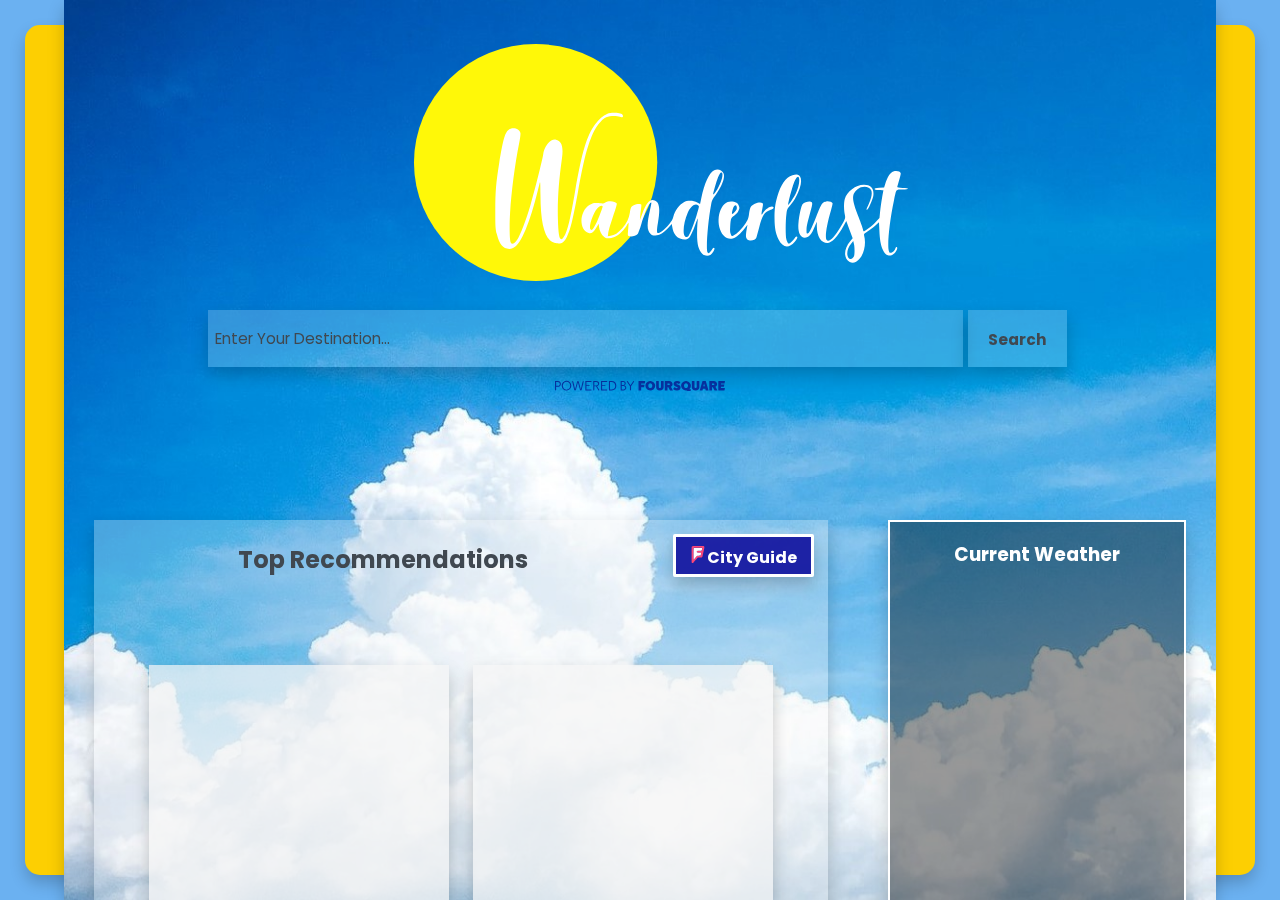
<file: index.html>
<!DOCTYPE html>
<html lang="en">
<head>
    <meta charset="UTF-8">
    <meta name="viewport" content="width=device-width, initial-scale=1.0">
    <link href="style.css" type="text/css" rel="stylesheet">
    <link href="https://fonts.googleapis.com/css2?family=Poppins:wght@300&display=swap" rel="stylesheet">
    <title>Wanderlust!</title>
</head>
<body>
<div class="container">


<div class="inner"></div>

<div class="front">

    <div class="one">
    <img src="sun-logo.svg" alt="Wanderlust">
    </div>

    <div class="two">
    <div class="input" id="the-basics">
    <input id="city" class="typeahead" type="text" placeholder="Enter Your Destination..." autocomplete="off">
    <button id="button" type="submit">Search</button>
    </div>  
    <div class="logo1"><img src="powered-by-foursquare-blue.svg" alt="Powered by Foursquare" style="width: 170px;"></div>
    </div>

    <div class="citydiv">
        <h2 id="destination"></h2>
    </div>
    <div class="three">
    
        <div class="city" id="venues">
            <div class="rec-title"><h2>Top Recommendations</h2>
            <div class="guide"><h4><a href="https://foursquare.com/city-guide" target="_blank" id="city-guide"><img src="foursquare-icon.svg">City Guide</h4></a></div>
            </div>

            <div class="att" id="venue1"></div>
            <div class="att" id="venue2"></div>
            <div class="att" id="venue3"></div>
            <div class="att" id="venue4"></div>
        </div>

        <div class="weather" id="weather1"><h3>Current Weather</h3></div>
    
    </div>
    <footer>
        <small>
            Powered by&nbsp;&nbsp;&nbsp;&nbsp;<a href="https://foursquare.com/">Foursquare</a>&nbsp;&nbsp;|
            <a href="https://openweathermap.org/">OpenWeather Map</a>&nbsp;&nbsp;|&nbsp;&nbsp;<a href="https://datahub.io/">Datahub</a>
            &nbsp;&nbsp;|&nbsp;&nbsp;<a href="https://twitter.github.io/typeahead.js/">Twitter typeahead.js</a>
        </small><br>

        <small>
            This is an adapted version of an original project by <a href="https://www.codecademy.com/">Codecademy</a>
        </small><br>
        
        <small> 
            Created with &#10084;&#65039; by Maryam Elkhalifa © &nbsp;&nbsp;&nbsp;&nbsp; View on <a href="">Github</a>
        </small>
    </footer>
</div>

</div>

<script defer src="main.js"></script>
<script defer src="helper.js"></script>
<script src="city.js"></script>
<script defer src="type-ahead.js"></script>

<script
  src="https://code.jquery.com/jquery-3.5.1.slim.min.js"
  integrity="sha256-4+XzXVhsDmqanXGHaHvgh1gMQKX40OUvDEBTu8JcmNs="
  crossorigin="anonymous">
</script>
<script src="typeahead.bundle.js"></script>

</body>
</html>
</file>
<file: style.css>
body, html {
  -webkit-box-sizing: border-box;
          box-sizing: border-box;
  background-color: #6bb1f1;
  margin: 0 auto;
  padding: 0;
}

body .container, html .container {
  display: -webkit-box;
  display: -ms-flexbox;
  display: flex;
  margin: 0 auto;
  padding: 0;
  -webkit-box-sizing: border-box;
          box-sizing: border-box;
}

@media (max-width: 580px) {
  body .container, html .container {
    width: 100%;
  }
}

.inner {
  background-color: #fdcf02;
  margin: 25px;
  max-width: 100%;
  min-height: 92vh;
  z-index: 1;
  position: fixed;
  top: 0;
  left: 0;
  bottom: 0;
  right: 0;
  overflow: auto;
  border-radius: 15px;
  -webkit-box-shadow: 0 8px 16px 0 rgba(0, 0, 0, 0.2);
          box-shadow: 0 8px 16px 0 rgba(0, 0, 0, 0.2);
}

.front {
  display: -webkit-box;
  display: -ms-flexbox;
  display: flex;
  z-index: 2;
  background-image: url("bluesky-bg1.jpg");
  background-size: cover;
  margin: 0 auto;
  max-width: 90vw;
  height: 100vh;
  -webkit-box-shadow: 0 8px 16px 0 rgba(0, 0, 0, 0.2);
          box-shadow: 0 8px 16px 0 rgba(0, 0, 0, 0.2);
  text-align: center;
  overflow-y: hidden;
  -ms-flex-wrap: wrap;
      flex-wrap: wrap;
  /* width */
  /* Track */
  /* Handle */
  /* Handle on hover */
}

@media (max-width: 580px) {
  .front {
    -webkit-box-pack: center;
        -ms-flex-pack: center;
            justify-content: center;
    max-width: 100vw;
  }
}

@media (min-width: 581px) and (max-width: 1024px) {
  .front {
    max-width: 93vw;
  }
}

.front::-webkit-scrollbar {
  width: 8px;
}

.front::-webkit-scrollbar-track {
  background: rgba(241, 241, 241, 0.4);
}

.front::-webkit-scrollbar-thumb {
  background: #888;
}

.front::-webkit-scrollbar-thumb:hover {
  background: #555;
}

.one {
  -webkit-box-ordinal-group: 2;
      -ms-flex-order: 1;
          order: 1;
  width: 100%;
  padding-bottom: 25px;
}

@media (max-width: 580px) {
  .one img {
    width: 92%;
  }
}

@media (max-width: 580px) {
  .one {
    width: 100vw;
    display: -webkit-box;
    display: -ms-flexbox;
    display: flex;
    justify-items: center;
  }
}

.two {
  -webkit-box-ordinal-group: 3;
      -ms-flex-order: 2;
          order: 2;
  width: 100%;
  margin: auto;
  display: -webkit-box;
  display: -ms-flexbox;
  display: flex;
  -ms-flex-wrap: wrap;
      flex-wrap: wrap;
  height: 80px;
  -webkit-box-pack: center;
      -ms-flex-pack: center;
          justify-content: center;
}

@media (max-width: 580px) {
  .two {
    display: -webkit-box;
    display: -ms-flexbox;
    display: flex;
    width: 100%;
    height: -webkit-fit-content;
    height: -moz-fit-content;
    height: fit-content;
  }
}

@media (min-width: 581px) and (max-width: 1024px) {
  .two {
    display: -webkit-box;
    display: -ms-flexbox;
    display: flex;
    width: 100%;
    height: -webkit-fit-content;
    height: -moz-fit-content;
    height: fit-content;
  }
}

.two input {
  position: relative;
  width: 850px;
  height: 55px;
  background-color: rgba(255, 255, 255, 0.2);
  -webkit-box-shadow: 0 8px 16px 0 rgba(0, 0, 0, 0.2);
          box-shadow: 0 8px 16px 0 rgba(0, 0, 0, 0.2);
  font-family: "Poppins", sans-serif;
  border: none;
  font-size: 1rem;
  color: #404850;
  margin: 0 auto;
}

.two input::-webkit-input-placeholder {
  font-size: 0.95rem;
  padding-left: 5px;
  color: #404850;
}

.two input:-ms-input-placeholder {
  font-size: 0.95rem;
  padding-left: 5px;
  color: #404850;
}

.two input::-ms-input-placeholder {
  font-size: 0.95rem;
  padding-left: 5px;
  color: #404850;
}

.two input::placeholder {
  font-size: 0.95rem;
  padding-left: 5px;
  color: #404850;
}

@media (max-width: 580px) {
  .two input {
    margin-left: 2%;
    width: 75vw;
  }
}

@media (min-width: 581px) and (max-width: 1024px) {
  .two input {
    width: 80vw;
  }
}

.two button {
  display: inline-block;
  padding: 18px 20px 20px 20px;
  margin: 0 5px 0 5px;
  border: none;
  background-color: rgba(255, 255, 255, 0.2);
  -webkit-box-shadow: 0 8px 16px 0 rgba(0, 0, 0, 0.2);
          box-shadow: 0 8px 16px 0 rgba(0, 0, 0, 0.2);
  height: 57px;
  font-family: "Poppins", sans-serif;
  font-weight: bolder;
  font-size: 0.95rem;
  color: #404850;
  position: relative;
}

@media (max-width: 580px) {
  .two button {
    width: 17vw;
    font-size: 0.9rem;
    text-align: center;
    padding: 0;
    margin: auto;
  }
}

.two button:hover {
  -webkit-transition: ease-in-out .5s;
  transition: ease-in-out .5s;
  background-color: rgba(245, 245, 245, 0.7);
}

.two .input {
  width: 960px;
  font-family: "Poppins", sans-serif;
  position: relative;
  text-align: justify;
  width: 75%;
  height: auto;
  display: -webkit-inline-box;
  display: -ms-inline-flexbox;
  display: inline-flex;
}

@media (max-width: 580px) {
  .two .input {
    width: 100%;
  }
}

@media (min-width: 581px) and (max-width: 1024px) {
  .two .input {
    width: 100%;
    -webkit-box-pack: center;
        -ms-flex-pack: center;
            justify-content: center;
  }
}

.logo1 {
  width: 100%;
  padding: 10px;
}

.citydiv {
  height: 100px;
  width: 100%;
  -webkit-box-ordinal-group: 4;
      -ms-flex-order: 3;
          order: 3;
}

@media (max-width: 580px) {
  .citydiv {
    display: -webkit-box;
    display: -ms-flexbox;
    display: flex;
    -webkit-box-align: center;
        -ms-flex-align: center;
            align-items: center;
  }
}

h2 {
  margin: 0 auto;
  text-align: left;
  font-family: "Poppins", sans-serif;
  color: #404850;
  padding-left: 30px;
  padding-top: 20px;
}

@media (max-width: 580px) {
  h2 {
    text-align: center;
    padding-left: 0;
  }
}

.three {
  -webkit-box-ordinal-group: 5;
      -ms-flex-order: 4;
          order: 4;
  max-width: 100%;
  display: -webkit-box;
  display: -ms-flexbox;
  display: flex;
}

@media (max-width: 580px) {
  .three {
    display: block;
    display: -webkit-box;
    display: -ms-flexbox;
    display: flex;
    -ms-flex-wrap: wrap;
        flex-wrap: wrap;
  }
}

@media (max-width: 580px) {
  .three .city {
    -webkit-box-ordinal-group: 3;
        -ms-flex-order: 2;
            order: 2;
  }
}

@media (min-width: 581px) and (max-width: 1024px) {
  .three .city {
    width: 65%;
  }
}

@media (max-width: 580px) {
  .three .weather {
    -webkit-box-ordinal-group: 2;
        -ms-flex-order: 1;
            order: 1;
    margin: 5vh auto;
    width: 80vw;
  }
}

@media (min-width: 581px) and (max-width: 1024px) {
  .three .weather {
    width: 45vw;
  }
}

.city {
  display: inline-block;
  width: 750px;
  height: auto;
  -webkit-box-shadow: 0 8px 16px 0 rgba(0, 0, 0, 0.2);
          box-shadow: 0 8px 16px 0 rgba(0, 0, 0, 0.2);
  margin: 10px 10px;
  background-color: #f5f5f54d;
  font-family: "Poppins", sans-serif;
  color: #404850;
  padding-bottom: 30px;
  margin: 30px;
}

@media (max-width: 580px) {
  .city {
    display: block;
    max-width: 375px;
    width: 95%;
    margin: 0 auto;
  }
}

.rec-title {
  display: -webkit-box;
  display: -ms-flexbox;
  display: flex;
  height: 15vh;
}

.rec-title h2 {
  padding: 3% 10%;
}

@media (max-width: 580px) {
  .rec-title h2 {
    font-size: 1rem;
  }
}

.rec-title .guide {
  display: -webkit-box;
  display: -ms-flexbox;
  display: flex;
  margin-top: 2%;
  margin-right: 2%;
  background-color: rgba(16, 16, 156, 0.9);
  width: 125px;
  padding: 5px;
  border: white 3px solid;
  border-radius: 2px;
  -webkit-box-shadow: 0 8px 16px 0 rgba(0, 0, 0, 0.2);
          box-shadow: 0 8px 16px 0 rgba(0, 0, 0, 0.2);
  height: 27px;
  -ms-flex-line-pack: center;
      align-content: center;
}

@media (max-width: 580px) {
  .rec-title .guide {
    margin: 5vw 5vw auto 0;
    height: -webkit-fit-content;
    height: -moz-fit-content;
    height: fit-content;
    width: 25vw;
  }
}

.rec-title .guide h4 {
  padding: 3px;
  margin: 0 auto;
}

@media (max-width: 580px) {
  .rec-title .guide h4 {
    font-size: 0.7rem;
    padding: 0;
  }
}

.rec-title .guide h4 img {
  width: 18px;
}

@media (max-width: 580px) {
  .rec-title .guide h4 img {
    width: 1rem;
  }
}

.rec-title .guide h4 a {
  color: white;
}

.rec-title .guide h4 a:link {
  text-decoration: none;
}

.att {
  -webkit-box-ordinal-group: 101;
      -ms-flex-order: 100;
          order: 100;
  display: inline-block;
  width: 300px;
  height: 320px;
  margin: 10px;
  background-color: rgba(245, 245, 245, 0.7);
  font-family: "Poppins", sans-serif;
  font-size: 0.75rem;
  -webkit-box-shadow: 0 8px 16px 0 rgba(0, 0, 0, 0.2);
          box-shadow: 0 8px 16px 0 rgba(0, 0, 0, 0.2);
  z-index: -2;
  overflow: hidden;
}

@media (max-width: 580px) {
  .att {
    width: 90%;
  }
}

@media (min-width: 581px) and (max-width: 1024px) {
  .att {
    width: 90%;
  }
}

.att h4 {
  margin: 0 auto;
  padding: 8px;
}

.att p {
  margin: 0 auto;
  position: relative;
  bottom: 60px;
  padding: 3px;
}

.att .venueimage {
  z-index: 2;
  height: 180px;
  width: 180px;
  margin: 0 auto;
  padding: 0;
  display: -webkit-box;
  display: -ms-flexbox;
  display: flex;
  border: #404850 1px solid;
}

.att .venueicon {
  border: #404850 1px solid;
  border-radius: 7px;
  z-index: -1;
  padding: 0;
  position: relative;
  display: -webkit-box;
  display: -ms-flexbox;
  display: flex;
  margin: 0 auto;
  bottom: 125px;
}

.weather {
  display: block;
  width: 300px;
  height: auto;
  -webkit-box-shadow: 0 8px 16px 0 rgba(0, 0, 0, 0.2);
          box-shadow: 0 8px 16px 0 rgba(0, 0, 0, 0.2);
  background-color: rgba(0, 0, 0, 0.402);
  border: white 2px solid;
  margin: 30px;
  font-family: "Poppins", sans-serif;
  color: #ffffff;
}

@media (max-width: 580px) {
  .weather {
    height: 50vh;
    overflow: scroll;
  }
}

.weather .table-div {
  display: block;
  width: 100%;
}

.weather table {
  position: relative;
  padding-top: 20px;
  margin-left: auto;
  margin-right: auto;
  width: 100%;
}

.weather table tr {
  line-height: 60%;
}

.weather table .hd {
  font-size: 0.9rem;
}

.weather table .cw {
  font-size: 1.5rem;
  padding-bottom: 25px;
}

.weather .logo {
  width: 75px;
  height: auto;
}

.w-logo {
  position: relative;
  margin: 0 auto;
  margin-top: 100px;
}

.w-logo p {
  font-size: 0.65rem;
}

footer {
  font-size: 0.8rem;
  -webkit-box-ordinal-group: 101;
      -ms-flex-order: 100;
          order: 100;
  color: white;
  font-family: "Poppins", sans-serif;
  background-color: rgba(0, 0, 0, 0.402);
  padding: 8px 0 8px 0;
  width: 100%;
  height: -webkit-fit-content;
  height: -moz-fit-content;
  height: fit-content;
  margin: 0 auto;
  display: -webkit-box;
  display: -ms-flexbox;
  display: flex;
  display: block;
  -ms-flex-item-align: end;
      align-self: flex-end;
}

footer small {
  width: 100%;
  padding: 8px;
}

footer small a {
  color: white;
}
/*# sourceMappingURL=style.css.map */
</file>
